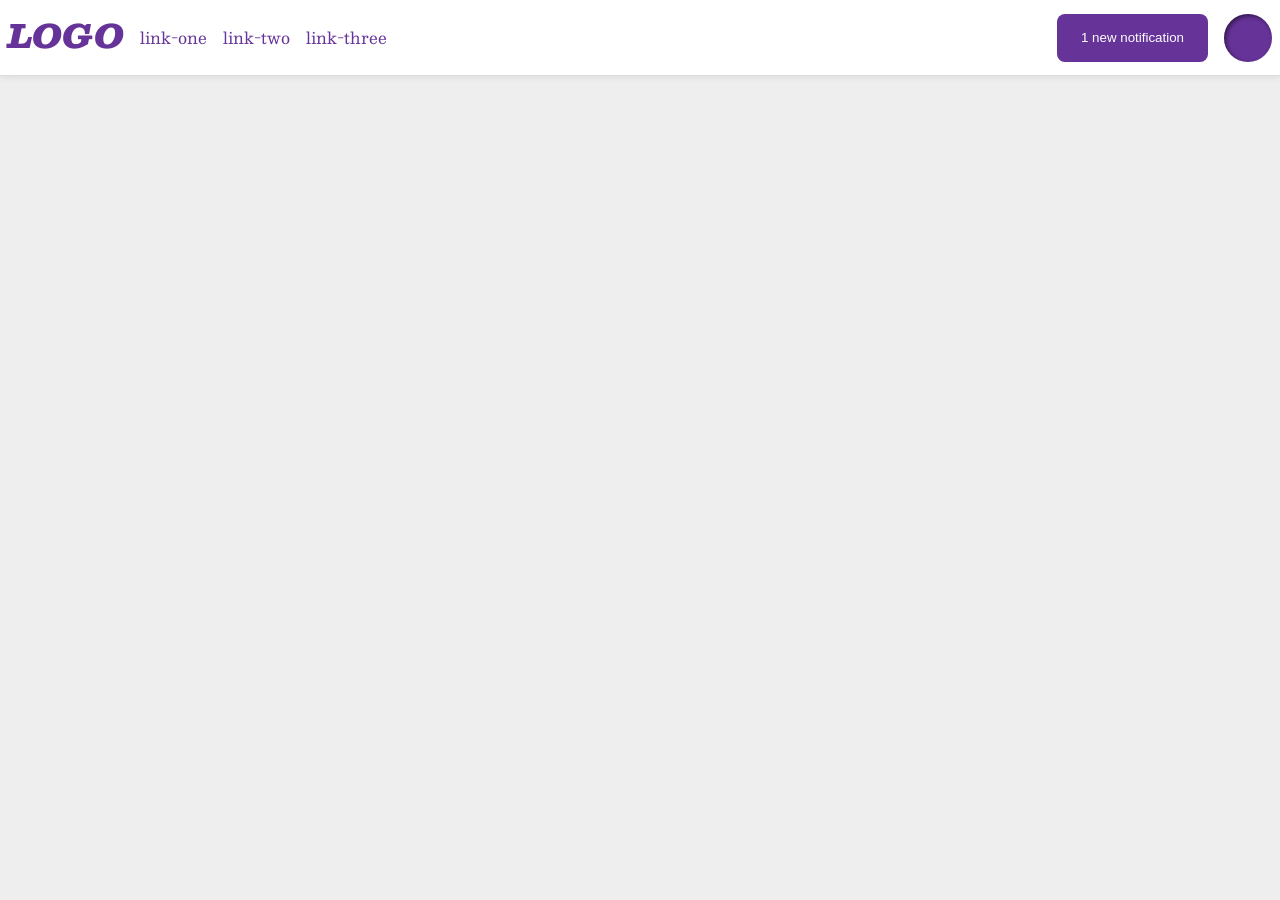
<file: foundations/flex/03-flex-header-2/index.html>
<!DOCTYPE html>
<html lang="en">
  <head>
    <meta charset="UTF-8">
    <meta http-equiv="X-UA-Compatible" content="IE=edge">
    <meta name="viewport" content="width=device-width, initial-scale=1.0">
    <title>Flex Header 2</title>
    <link rel="stylesheet" href="style.css">
  </head>
  <body>
    <div class="header">
      <div class="left">
        <div class="logo">
          LOGO
        </div>
        <ul class="links">
          <li><a href="https://google.com">link-one</a></li>
          <li><a href="https://google.com">link-two</a></li>
          <li><a href="https://google.com">link-three</a></li>
        </ul>
      </div>
      <div class="right">
        <button class="notifications">
            1 new notification
        </button>
        <div class="profile-image"></div>
      </div>
    </div>
  </body>
</html>
</file>
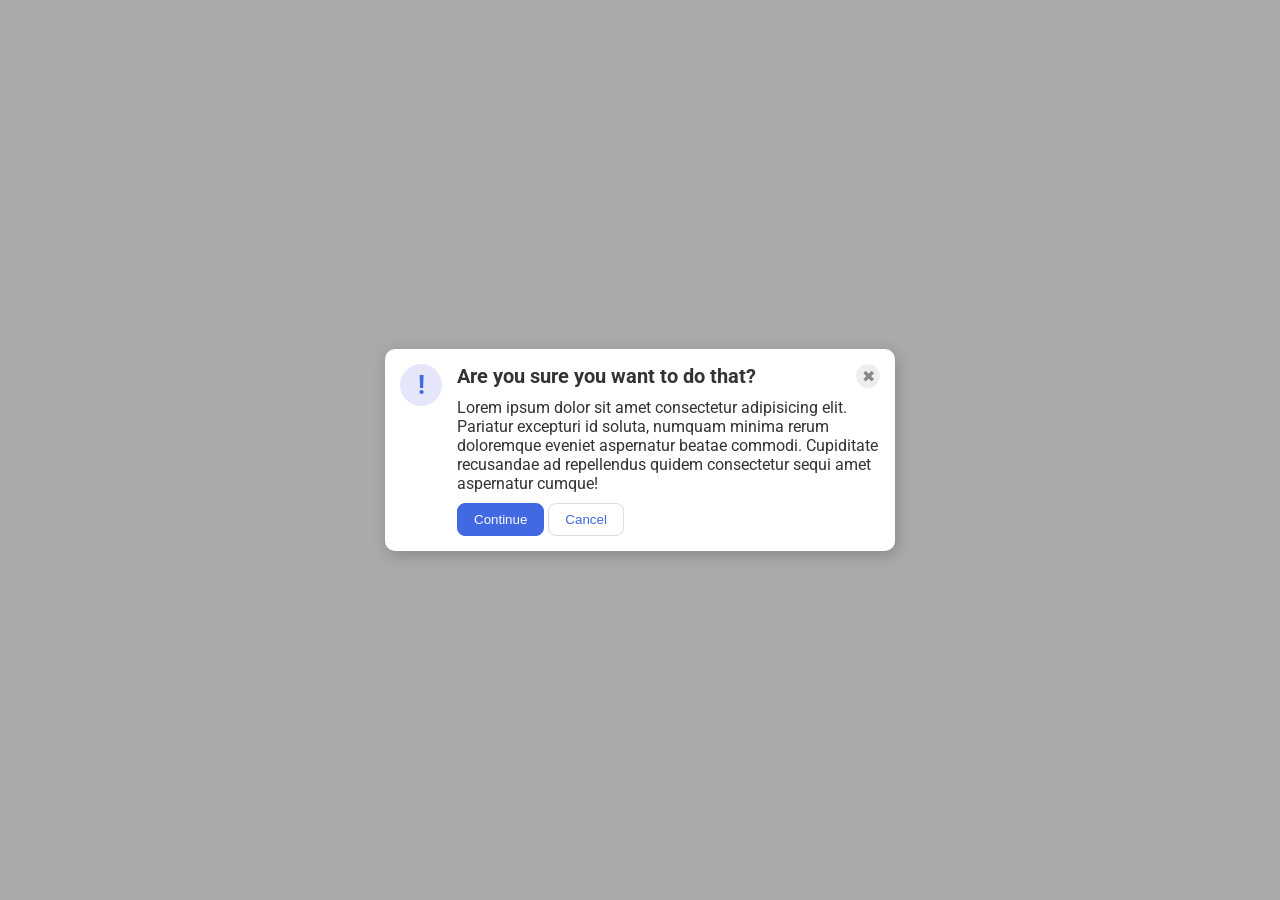
<file: foundations/flex/05-flex-modal/index.html>
<!DOCTYPE html>
<html lang="en">
  <head>
    <meta charset="UTF-8">
    <meta http-equiv="X-UA-Compatible" content="IE=edge">
    <meta name="viewport" content="width=device-width, initial-scale=1.0">
    <link rel="stylesheet" href="style.css">
    <title>Modal</title>
  </head>
  <body>
    <div class="modal">
      <div class="icon">!</div>
      <div class="content">
        <div class="header">Are you sure you want to do that?
          <button class="close-button">✖</button>
        </div>
        <div class="text">Lorem ipsum dolor sit amet consectetur adipisicing elit. Pariatur excepturi id soluta, numquam minima rerum doloremque eveniet aspernatur beatae commodi. Cupiditate recusandae ad repellendus quidem consectetur sequi amet aspernatur cumque!</div>
        <button class="continue">Continue</button>
        <button class="cancel">Cancel</button>
      </div>
    </div>
  </body>
</html>
</file>
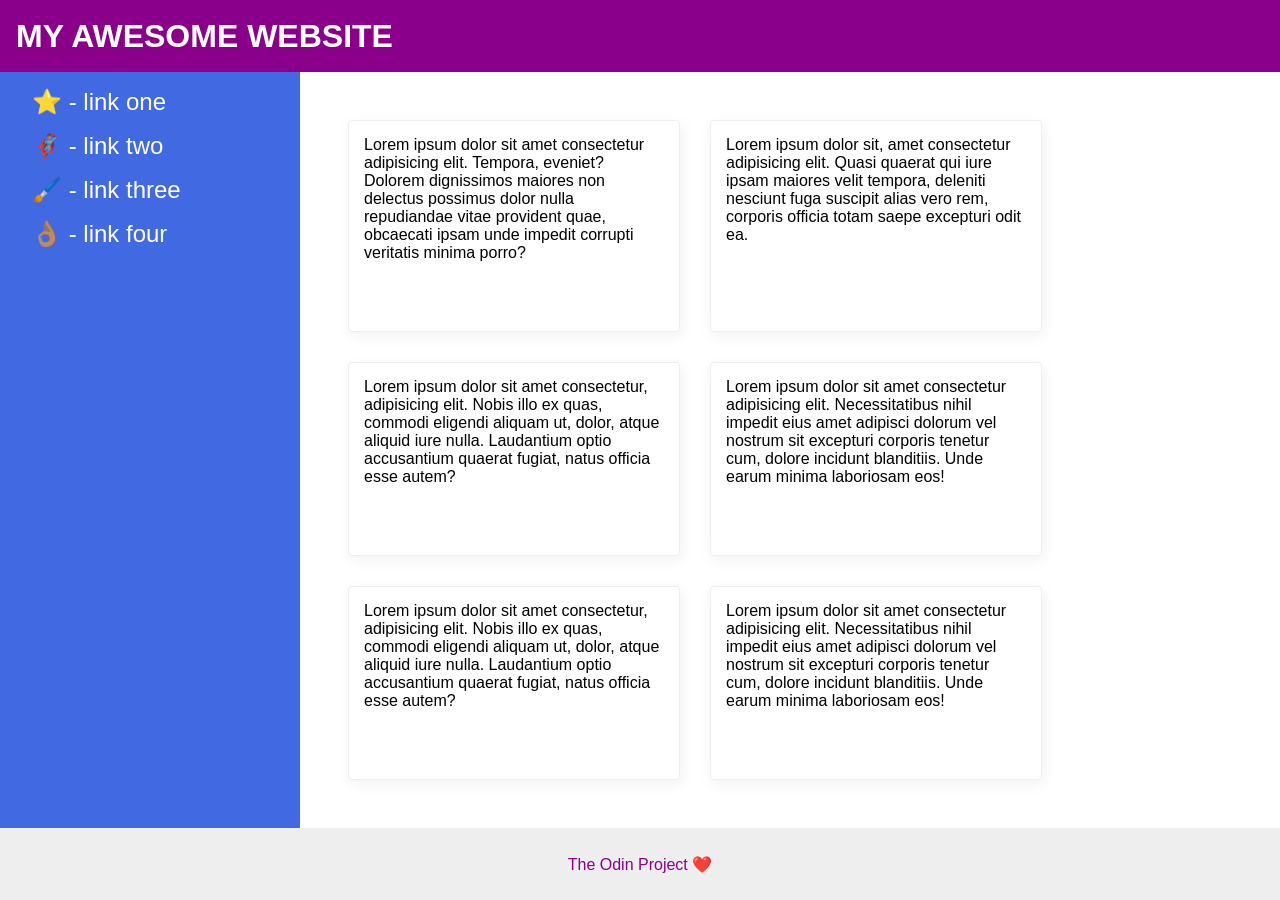
<file: foundations/flex/07-flex-layout-2/index.html>
<!DOCTYPE html>
<html lang="en">
  <head>
    <meta charset="UTF-8">
    <meta http-equiv="X-UA-Compatible" content="IE=edge">
    <meta name="viewport" content="width=device-width, initial-scale=1.0">
    <title>The Holy Grail</title>
    <link rel="stylesheet" href="style.css">
  </head>
  <body>
    <div class="header">
      MY AWESOME WEBSITE
    </div>
    
    <div class="content">
      <div class="sidebar">
        <ul>
          <li><a href="#">⭐ - link one</a></li>
          <li><a href="#">🦸🏽‍♂️ - link two</a></li>
          <li><a href="#">🖌️ - link three</a></li>
          <li><a href="#">👌🏽 - link four</a></li>
        </ul>
      </div>
      
      <div class="card-container">
        
          <div class="card">Lorem ipsum dolor sit amet consectetur adipisicing elit. Tempora, eveniet? Dolorem dignissimos maiores non delectus possimus dolor nulla repudiandae vitae provident quae, obcaecati ipsam unde impedit corrupti veritatis minima porro?</div>
          <div class="card">Lorem ipsum dolor sit, amet consectetur adipisicing elit. Quasi quaerat qui iure ipsam maiores velit tempora, deleniti nesciunt fuga suscipit alias vero rem, corporis officia totam saepe excepturi odit ea.</div>
          <div class="card">Lorem ipsum dolor sit amet consectetur, adipisicing elit. Nobis illo ex quas, commodi eligendi aliquam ut, dolor, atque aliquid iure nulla. Laudantium optio accusantium quaerat fugiat, natus officia esse autem?</div>
        
          <div class="card">Lorem ipsum dolor sit amet consectetur adipisicing elit. Necessitatibus nihil impedit eius amet adipisci dolorum vel nostrum sit excepturi corporis tenetur cum, dolore incidunt blanditiis. Unde earum minima laboriosam eos!</div>
          <div class="card">Lorem ipsum dolor sit amet consectetur, adipisicing elit. Nobis illo ex quas, commodi eligendi aliquam ut, dolor, atque aliquid iure nulla. Laudantium optio accusantium quaerat fugiat, natus officia esse autem?</div>
          <div class="card">Lorem ipsum dolor sit amet consectetur adipisicing elit. Necessitatibus nihil impedit eius amet adipisci dolorum vel nostrum sit excepturi corporis tenetur cum, dolore incidunt blanditiis. Unde earum minima laboriosam eos!</div>
        
      </div>
    </div>
    
    <div class="footer">
      The Odin Project ❤️
    </div>
  </body>
</html>
</file>
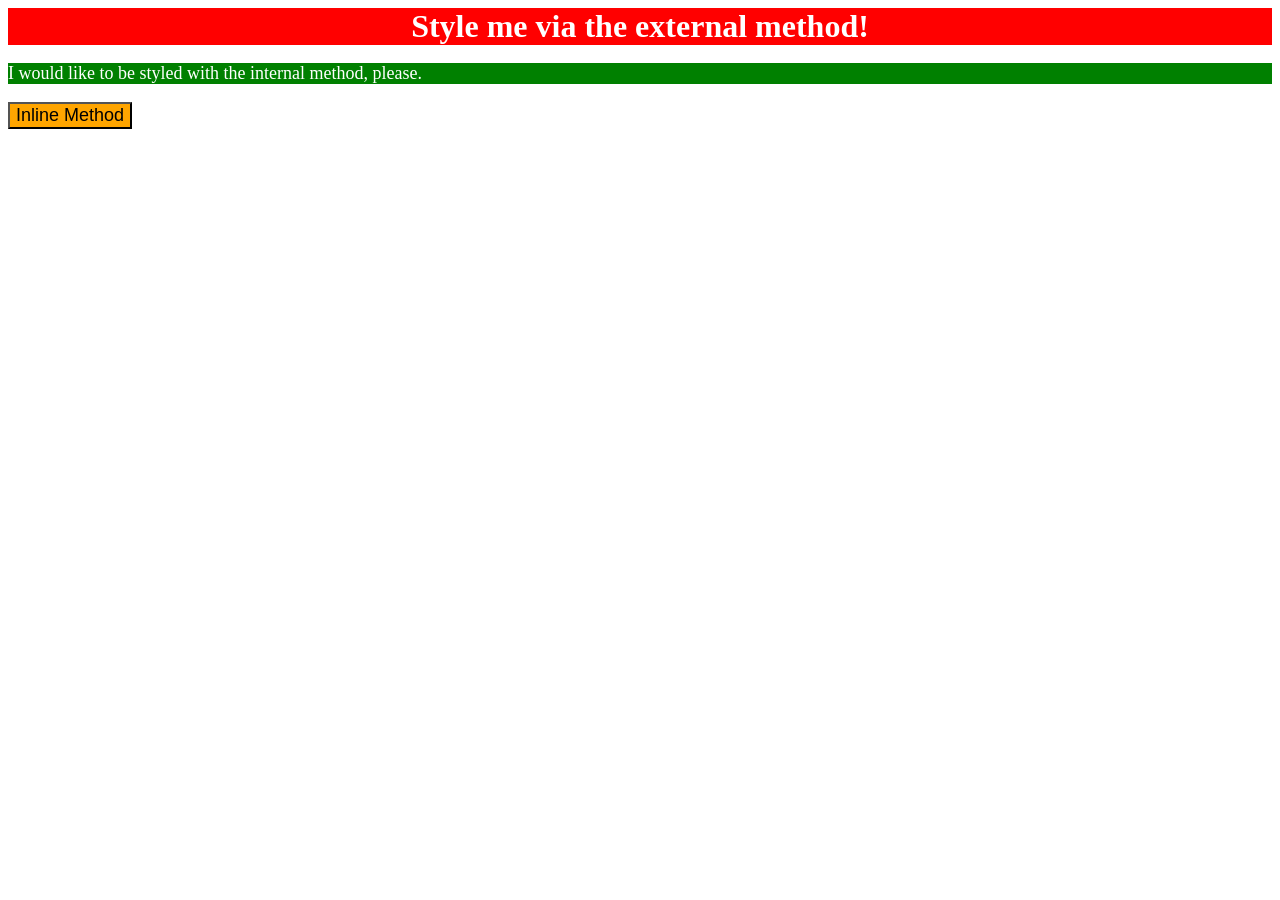
<file: foundations/intro-to-css/01-css-methods/index.html>
<!DOCTYPE html>
<html lang="en">
  <head>
    <meta charset="UTF-8">
    <meta http-equiv="X-UA-Compatible" content="IE=edge">
    <meta name="viewport" content="width=device-width, initial-scale=1.0">
    <link rel="stylesheet" href="styles.css">
    <title>Methods for Adding CSS</title>
    <style>
      p {
        background-color: green;
        color: white;
        font-size: 18px;
      }
    </style>
  </head>
  <body>
    <div>Style me via the external method!</div>
    <p>I would like to be styled with the internal method, please.</p>
    <button style="background-color: orange; font-size: 18px;">Inline Method</button>
  </body>
</html>
</file>
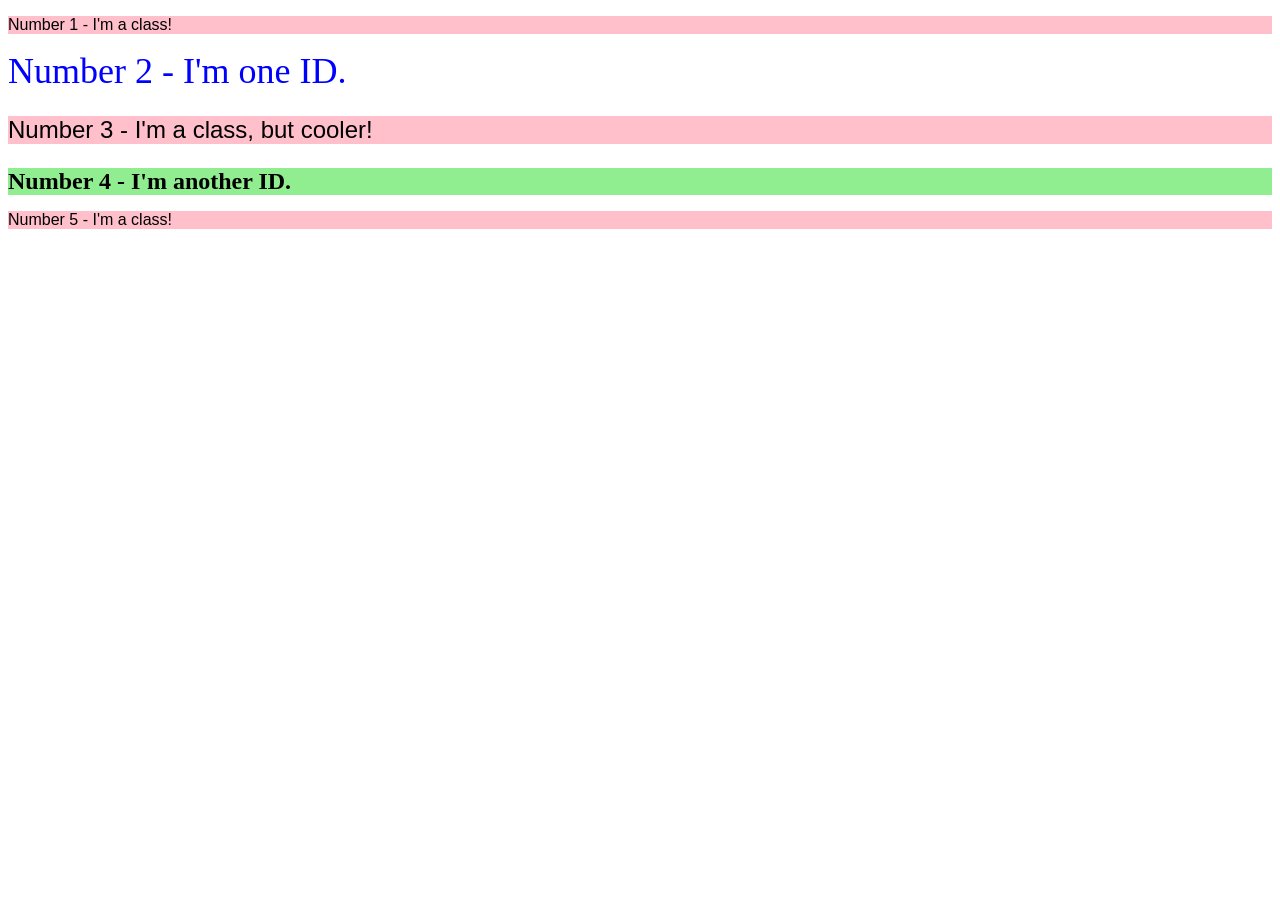
<file: foundations/intro-to-css/02-class-id-selectors/index.html>
<!DOCTYPE html>
<html lang="en">
  <head>
    <meta charset="UTF-8">
    <meta http-equiv="X-UA-Compatible" content="IE=edge">
    <meta name="viewport" content="width=device-width, initial-scale=1.0">
    <title>Class and ID Selectors</title>
    <link rel="stylesheet" href="style.css">
  </head>
  <body>
    <p class="pink">Number 1 - I'm a class!</p>
    <div id="blue-text">Number 2 - I'm one ID.</div>
    <p class="pink size">Number 3 - I'm a class, but cooler!</p>
    <div id="green">Number 4 - I'm another ID.</div>
    <p class="pink">Number 5 - I'm a class!</p>
  </body>
</html>
</file>
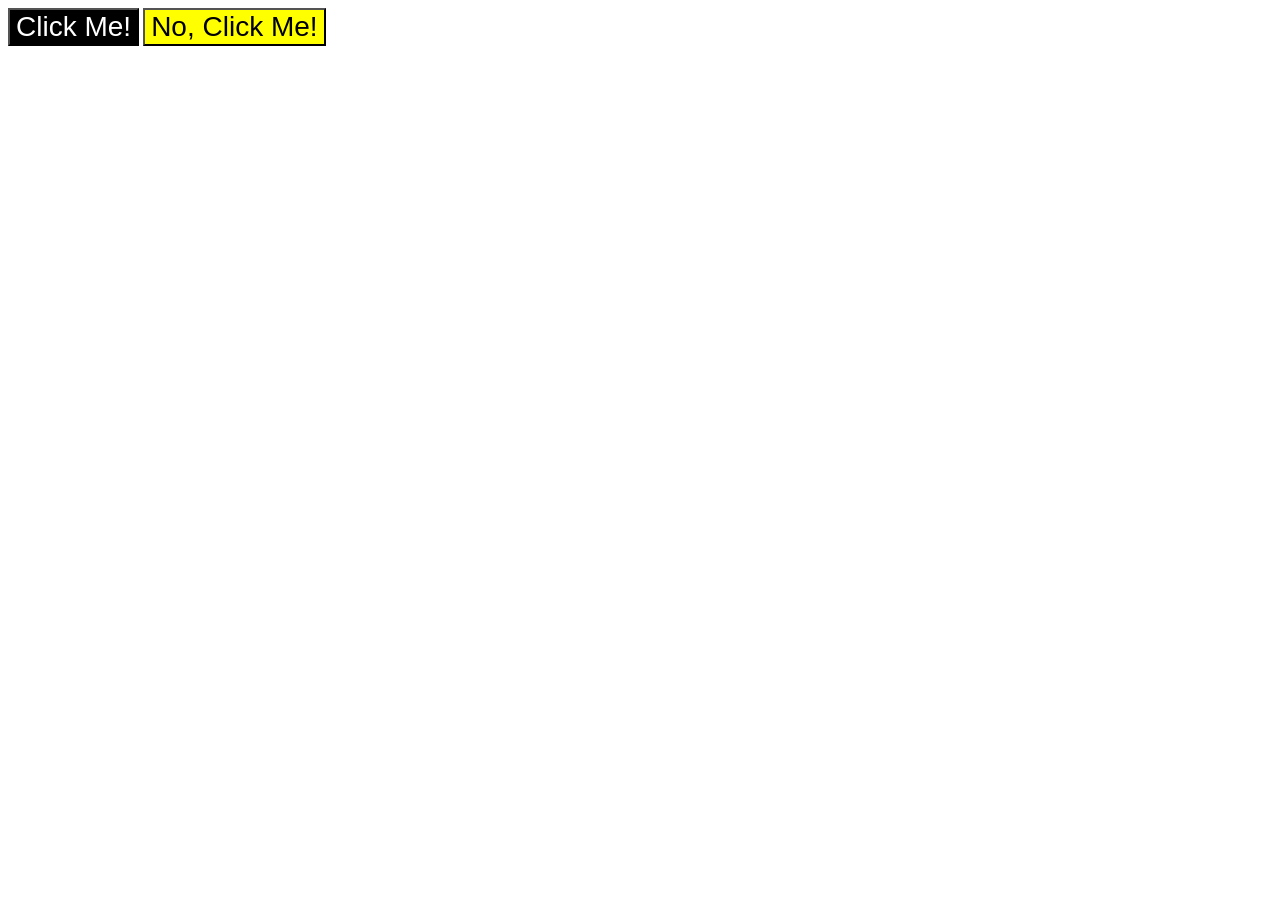
<file: foundations/intro-to-css/03-grouping-selectors/index.html>
<!DOCTYPE html>
<html lang="en">
  <head>
    <meta charset="UTF-8">
    <meta http-equiv="X-UA-Compatible" content="IE=edge">
    <meta name="viewport" content="width=device-width, initial-scale=1.0">
    <title>Grouping Selectors</title>
    <link rel="stylesheet" href="style.css">
  </head>
  <body>
    <button class="button1">Click Me!</button>
    <button class="button2">No, Click Me!</button>
  </body>
</html>
</file>
<file: foundations/flex/03-flex-header-2/style.css>
/* this is some magical font-importing.  
you'll learn about it later. */
@import url('https://fonts.googleapis.com/css2?family=Besley:ital,wght@0,400;1,900&display=swap');

body {
  margin: 0;
  background: #eee;
  font-family: Besley, serif;
}

.header {
  background: white;
  border-bottom: 1px solid #ddd;
  box-shadow: 0 0 8px rgba(0,0,0,.1);
}

.profile-image {
  background: rebeccapurple;
  box-shadow: inset 2px 2px 4px rgba(0,0,0,.5);
  border-radius: 50%;
  width: 48px;
  height: 48px;
}

.logo {
  color: rebeccapurple;
  font-size: 32px;
  font-weight: 900;
  font-style: italic;
}

button {
  border: none;
  border-radius: 8px;
  background: rebeccapurple;
  color: white;
  padding: 8px 24px;
}

a {
  /* this removes the line under our links */
  text-decoration: none;
  color: rebeccapurple;
}

ul {
  list-style-type: none;
}

/* My solution */

.header,
.left,
.right,
.links {
  display: flex;
  gap: 16px;
}

.header {
  padding: 8px;
  align-items: center;
  justify-content: space-between;
}

.links {
  padding: 0;
}
</file>
<file: foundations/flex/05-flex-modal/style.css>
@import url('https://fonts.googleapis.com/css2?family=Roboto:wght@400;700&display=swap');

html, body {
  height: 100%;
}

body {
  font-family: Roboto, sans-serif;
  margin: 0;
  background: #aaa;
  color: #333;
  /* I'll give you this one for free lol */
  display: flex;
  align-items: center;
  justify-content: center;
}

.modal {
  background: white;
  width: 480px;
  border-radius: 10px;
  box-shadow: 2px 4px 16px rgba(0,0,0,.2);
}

.icon {
  color: royalblue;
  font-size: 26px;
  font-weight: 700;
  background: lavender;
  width: 42px;
  height: 42px;
  border-radius: 50%;
  display: flex;
  align-items: center;
  justify-content: center;
}

.close-button {
  background: #eee;
  border-radius: 50%;
  color: #888;
  font-weight: 400;
  font-size: 16px;
  height: 24px;
  width: 24px;
  display: flex;
  align-items: center;
  justify-content: center;
  border: 1px solid #eee;
  padding: 0;
}

button {
  cursor: pointer;
  padding: 8px 16px;
  border-radius: 8px;
}

button.continue {
  background: royalblue;
  border: 1px solid royalblue;
  color: white;
}

button.cancel {
  background: white;
  border: 1px solid #ddd;
  color: royalblue;
}

/* My solution */

.modal {
  display: flex;
  padding: 15px;
}

.header {
  display: flex;
  justify-content: space-between;
  font-weight: bold;
  font-size: 20px;
}

.icon {
  flex-shrink: 0;
  margin-right: 15px;
}

.text {
  margin-top: 10px;
  margin-bottom: 10px;
}
</file>
<file: foundations/flex/07-flex-layout-2/style.css>
body {
  font-family: -apple-system, BlinkMacSystemFont, 'Segoe UI', Roboto, Oxygen, Ubuntu, Cantarell, 'Open Sans', 'Helvetica Neue', sans-serif;
  margin: 0;
  min-height: 100vh;
}

.header {
  height: 72px;
  background: darkmagenta;
  color: white;
}

.footer {
  height: 72px;
  background: #eee;
  color: darkmagenta;
}

.sidebar {
  width: 300px;
  background: royalblue;
  box-sizing: border-box;
}

.card {
  border: 1px solid #eee;
  box-shadow: 2px 4px 16px rgba(0,0,0,.06);
  border-radius: 4px;
}

/* My solution */

body {
  display: flex;
  flex-direction: column;
}

.header {
  font-size: 32px;
  font-weight: 900;
  padding-left: 16px;
  padding-right: 16px;
  display: flex;
  align-items: center;
}

.sidebar {
  display: flex;
  flex-shrink: 0;
  padding: 16px;
}

.sidebar ul {
  list-style-type: none;
  margin: 0;
  padding: 0;
}

.sidebar a {
  text-decoration: none;
  color: white;
  font-size: 24px;
  padding: 16px;
}

.sidebar li {
  margin-bottom: 16px;
}

.content {
  display: flex;
  flex: 1;
  /* flex-wrap: wrap; */
  /* This will push the footer to the bottom of the page */
}

/* The values applied to card-container plus the width value applied to card allow the cards to be 2x3 on big screens and wrap to 3x2 on smaller screens */
.card-container {
  display: flex;
  flex-wrap: wrap;
  gap: 30px;
  padding: 48px;
}

.card {
  width: 300px;
  padding: 15px;
}

.footer {
  display: flex;
  justify-content: center;
  align-items: center;
}
</file>
<file: foundations/intro-to-css/01-css-methods/styles.css>
div {
    background-color: red;
    color: white;
    font-size: 32px;
    text-align: center;
    font-weight: bold;
}
</file>
<file: foundations/intro-to-css/02-class-id-selectors/style.css>
.pink {
    background-color: #ffc0cb;
    font-family: Verdana, DejaVuSans, Sans-Serif;
}

#blue-text {
    color: #00f;
    font-size: 36px;
}

.size {
    font-size: 24px;
}

#green {
    background-color: #90ee90;
    font-size: 24px;
    font-weight: bold;
}
</file>
<file: foundations/intro-to-css/03-grouping-selectors/style.css>
.button1 {
    background-color: #000;
    color: #fff;
}

.button2 {
    background-color: yellow;
}

.button1, 
.button2 {
    font-size: 28px;
    font-family: Helvetica, 'Times New Roman', sans-serif;
}
</file>
